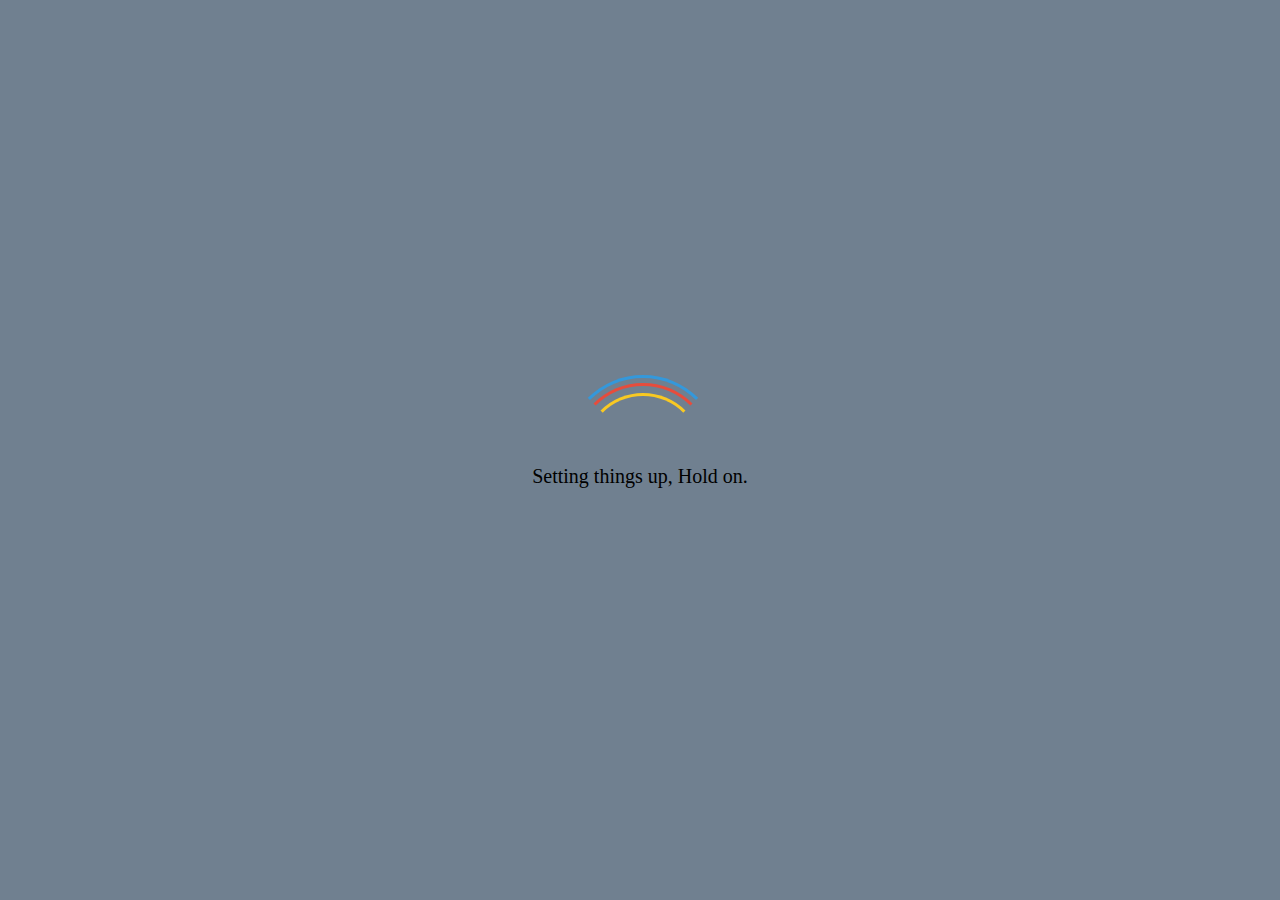
<file: first_project/testpage.html>
<!DOCTYPE HTML>
<html>
    <head>
        <style>

#text
{
    text-align: center;
    padding-top: 30%;
    font-size: 20px;
    font-family: cursive;
}


#loader-wrapper {
    position: fixed;
    top: 0;
    left: 0;
    width: 100%;
    height: 100%;
    z-index: 1000;
    background-color: slategray;
    -webkit-animation: rem 3s linear;
    animation: rem 3s linear;
    animation-delay: 5s;
    -webkit-animation-fill-mode: forwards;
    animation-fill-mode: forwards;
    -webkit-animation-delay: 3s;
}
#loader {
    display: block;
    position: relative;
    left: 50%;
    top: 50%;
    width: 150px;
    height: 150px;
    margin: -75px 0 0 -75px;
    border-radius: 50%;
    border: 3px solid transparent;
    border-top-color: #3498db;

    -webkit-animation: spin 2s linear 5; /* Chrome, Opera 15+, Safari 5+ */
    animation: spin 2s linear 5; /* Chrome, Firefox 16+, IE 10+, Opera */

    z-index: 1001;
}

    #loader:before {
        content: "";
        position: absolute;
        top: 5px;
        left: 5px;
        right: 5px;
        bottom: 5px;
        border-radius: 50%;
        border: 3px solid transparent;
        border-top-color: #e74c3c;

        -webkit-animation: spin 3s linear 5; /* Chrome, Opera 15+, Safari 5+ */
        animation: spin 3s linear 5; /* Chrome, Firefox 16+, IE 10+, Opera */
    }

    #loader:after {
        content: "";
        position: absolute;
        top: 15px;
        left: 15px;
        right: 15px;
        bottom: 15px;
        border-radius: 50%;
        border: 3px solid transparent;
        border-top-color: #f9c922;

        -webkit-animation: spin 1.5s linear 5; /* Chrome, Opera 15+, Safari 5+ */
          animation: spin 1.5s linear 5; /* Chrome, Firefox 16+, IE 10+, Opera */
    }

    @-webkit-keyframes spin {
        0%   { 
            -webkit-transform: rotate(0deg);  /* Chrome, Opera 15+, Safari 3.1+ */
            -ms-transform: rotate(0deg);  /* IE 9 */
            transform: rotate(0deg);  /* Firefox 16+, IE 10+, Opera */
        }
        100% {
            -webkit-transform: rotate(360deg);  /* Chrome, Opera 15+, Safari 3.1+ */
            -ms-transform: rotate(360deg);  /* IE 9 */
            transform: rotate(360deg);  /* Firefox 16+, IE 10+, Opera */
        }
    }
    @keyframes spin {
        0%   { 
            -webkit-transform: rotate(0deg);  /* Chrome, Opera 15+, Safari 3.1+ */
            -ms-transform: rotate(0deg);  /* IE 9 */
            transform: rotate(0deg);  /* Firefox 16+, IE 10+, Opera */
        }
        100% {
            -webkit-transform: rotate(360deg);  /* Chrome, Opera 15+, Safari 3.1+ */
            -ms-transform: rotate(360deg);  /* IE 9 */
            transform: rotate(360deg);  /* Firefox 16+, IE 10+, Opera */
        }
    }


    @keyframes rem {
        0% {
            opacity: 1;
        }

        100% {
            opacity: 0;
        }
    }

    @-webkit-keyframes rem {
        0% {
            opacity: 1;
        }

        100% {
            opacity: 0;
        }
    }



    
        </style>

        <title>
            This is a test page
        </title>

    </head>
    <body>
        <div id="loader-wrapper">
            <div id="loader">
                    
            </div>
            <div id="text">
                Setting things up, Hold on.
            </div>

        </div>
        
    </body>

</html>
</file>
